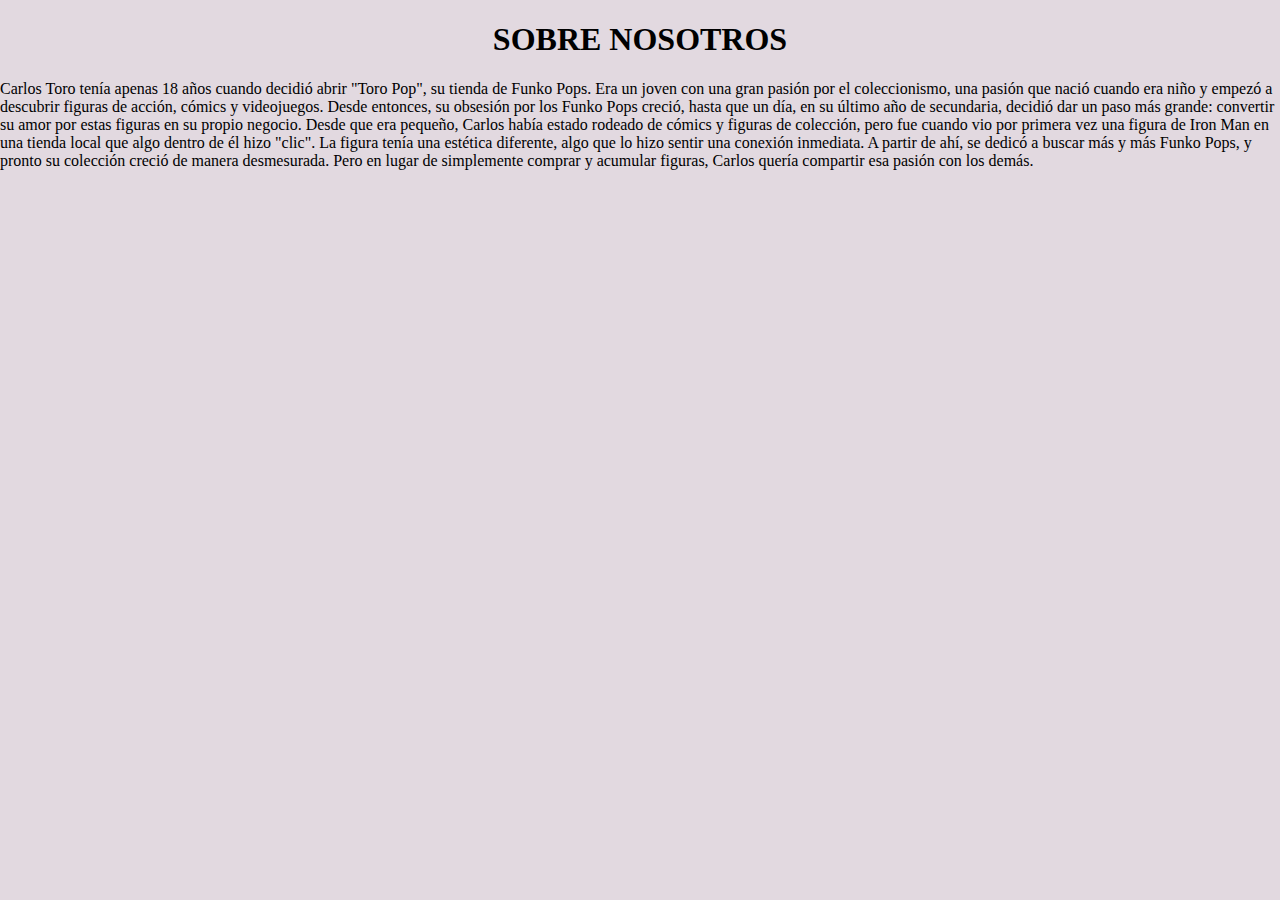
<file: sobre nosotros.html>
<!DOCTYPE html>
<html lang="en">
<head>
    <meta charset="UTF-8">
    <meta name="viewport" content="width=device-width, initial-scale=1.0">
    <title>Document</title>
    <link rel="stylesheet" href="toro.css">

    
</head>

<body>
  <CEnter> <H1> SOBRE NOSOTROS </H1></CEnter>

    
   <p>Carlos Toro tenía apenas 18 años cuando decidió abrir "Toro Pop", su tienda de Funko Pops. Era un joven con una gran pasión por el coleccionismo, una pasión que nació cuando era niño y empezó a descubrir figuras de acción, cómics y videojuegos. Desde entonces, su obsesión por los Funko Pops creció, hasta que un día, en su último año de secundaria, decidió dar un paso más grande: convertir su amor por estas figuras en su propio negocio.

Desde que era pequeño, Carlos había estado rodeado de cómics y figuras de colección, pero fue cuando vio por primera vez una figura de Iron Man en una tienda local que algo dentro de él hizo "clic". La figura tenía una estética diferente, algo que lo hizo sentir una conexión inmediata. A partir de ahí, se dedicó a buscar más y más Funko Pops, y pronto su colección creció de manera desmesurada. Pero en lugar de simplemente comprar y acumular figuras, Carlos quería compartir esa pasión con los demás. </p>
    
</body>
</html>
</file>
<file: toro.css>
body {
    font-family: Arial, sans-serif;
    margin: 0;
    padding: 0;
    background-color: #e2d9e0;
    font-family: cursive;
}
header {
    background-color: #c4bdbd;
    color: white;
    padding: 1em 0;
    text-align: center;
}
nav {
    background-color: #272424;
    overflow: hidden;
}
nav a {
    color: rgb(235, 230, 230);
    padding: 14px 20px;
    text-decoration: none;
    float: left;
    text-align: center;
}
nav a:hover {
    background-color: #0dac6f;
}
.container {
    display: flex;
    justify-content: center;
    flex-wrap: wrap;
    padding: 20px;
}
.funko-card {
    background-color: white;
    margin: 15px;
    padding: 20px;
    width: 200px;
    text-align: center;
    box-shadow: 0 4px 8px rgba(212, 27, 27, 0.1);
    border-radius: 8px;
}
.funko-card img {
    width: 100%;
    height: auto;
    border-radius: 8px;
}
.funko-card h3 {
    color: #333;
    margin-top: 10px;
}
.price {
    font-size: 1.2em;
    color: green;
    margin-top: 10px;¨
}

 
.productos{ 
    display: flex: ;

}
</file>
